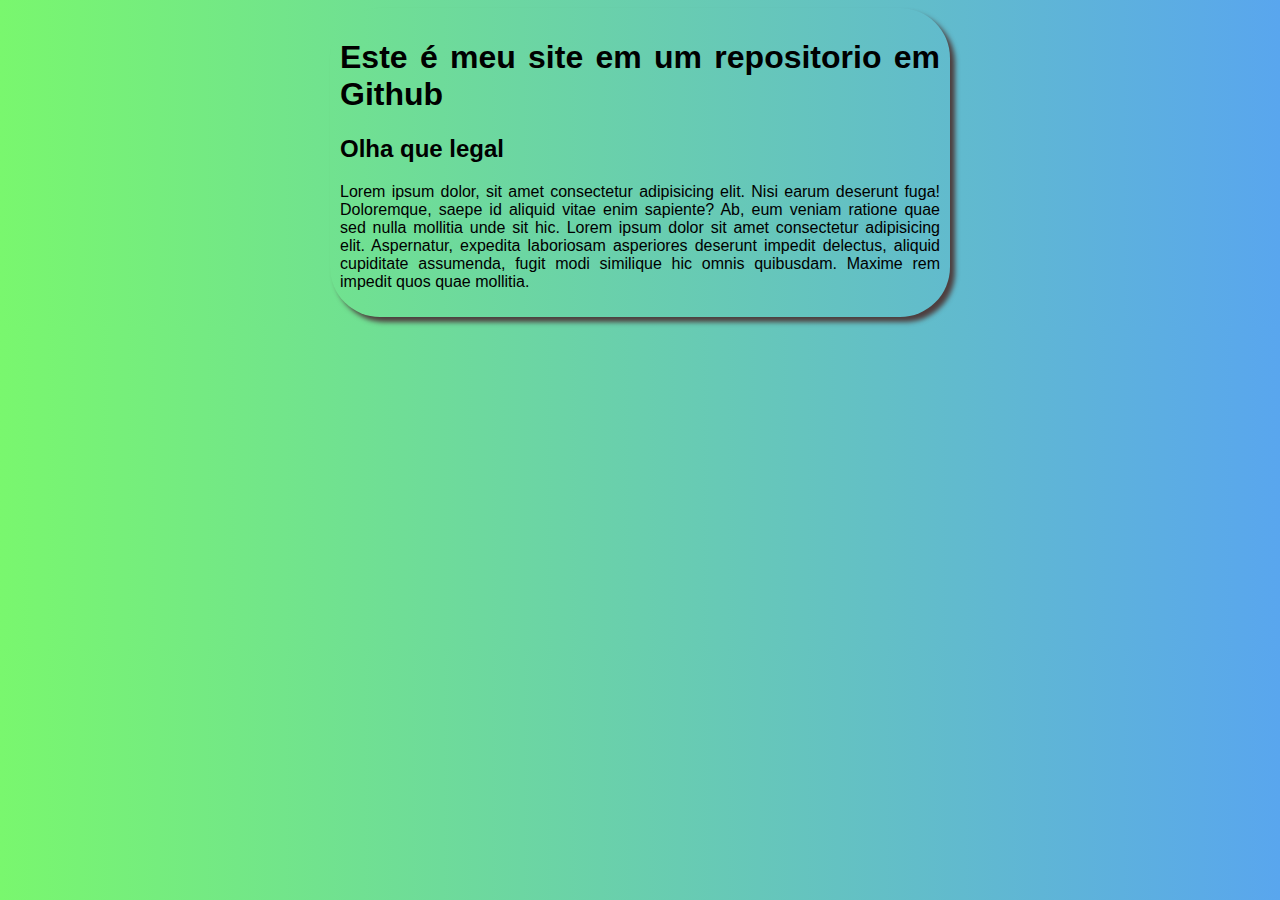
<file: index.html>
<!DOCTYPE html>
<html lang="pt-br">
<head>
    <meta charset="UTF-8">
    <meta http-equiv="X-UA-Compatible" content="IE=edge">
    <meta name="viewport" content="width=device-width, initial-scale=1.0">
    <title>Git e Github</title>
    <style>
        * {
            text-align: justify;
            font-family: 'Lucida Sans', 'Lucida Sans Regular', 'Lucida Grande', 'Lucida Sans Unicode', Geneva, Verdana, sans-serif;
        }

        body {
            background-image: linear-gradient(to right, rgb(121, 247, 110), rgb(89, 166, 238));
        }

        main {
            border-radius: 50px;
            margin: auto;
            width: 600px;
            box-shadow: 5px 5px 5px rgb(78, 62, 62);padding: 10px;
        }
    </style>
</head>
<body>
    <main>
        <h1>Este é meu site em um repositorio em Github</h1>
        <h2>Olha que legal</h2>
        <p>Lorem ipsum dolor, sit amet consectetur adipisicing elit. Nisi earum deserunt fuga! Doloremque, saepe id aliquid vitae enim sapiente? Ab, eum veniam ratione quae sed nulla mollitia unde sit hic. Lorem ipsum dolor sit amet consectetur adipisicing elit. Aspernatur, expedita laboriosam asperiores deserunt impedit delectus, aliquid cupiditate assumenda, fugit modi similique hic omnis quibusdam. Maxime rem impedit quos quae mollitia.</p>
    </main>
    <script>
        alert('Seja Bem Vindo !')

    </script>
</body>
</html>
</file>
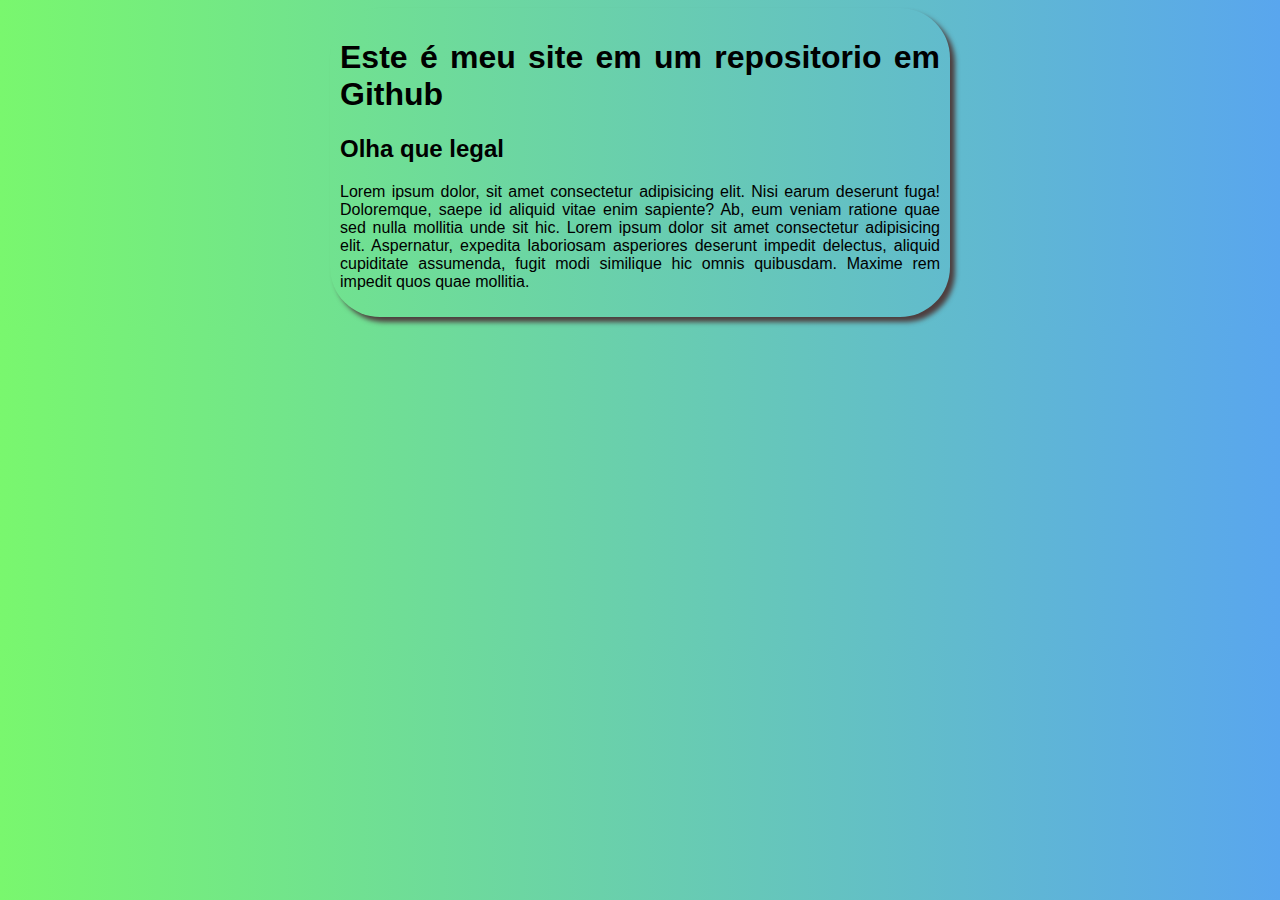
<file: site-exemplo/index.html>
<!DOCTYPE html>
<html lang="pt-br">
<head>
    <meta charset="UTF-8">
    <meta http-equiv="X-UA-Compatible" content="IE=edge">
    <meta name="viewport" content="width=device-width, initial-scale=1.0">
    <title>Git e Github</title>
    <style>
        * {
            text-align: justify;
            font-family: 'Lucida Sans', 'Lucida Sans Regular', 'Lucida Grande', 'Lucida Sans Unicode', Geneva, Verdana, sans-serif;
        }

        body {
            background-image: linear-gradient(to right, rgb(121, 247, 110), rgb(89, 166, 238));
        }

        main {
            border-radius: 50px;
            margin: auto;
            width: 600px;
            box-shadow: 5px 5px 5px rgb(78, 62, 62);padding: 10px;
        }
    </style>
</head>
<body>
    <main>
        <h1>Este é meu site em um repositorio em Github</h1>
        <h2>Olha que legal</h2>
        <p>Lorem ipsum dolor, sit amet consectetur adipisicing elit. Nisi earum deserunt fuga! Doloremque, saepe id aliquid vitae enim sapiente? Ab, eum veniam ratione quae sed nulla mollitia unde sit hic. Lorem ipsum dolor sit amet consectetur adipisicing elit. Aspernatur, expedita laboriosam asperiores deserunt impedit delectus, aliquid cupiditate assumenda, fugit modi similique hic omnis quibusdam. Maxime rem impedit quos quae mollitia.</p>
    </main>
    <script>
        alert('Seja Bem Vindo !')
        confirm('Aproveite!')

    </script>
</body>
</html>
</file>
